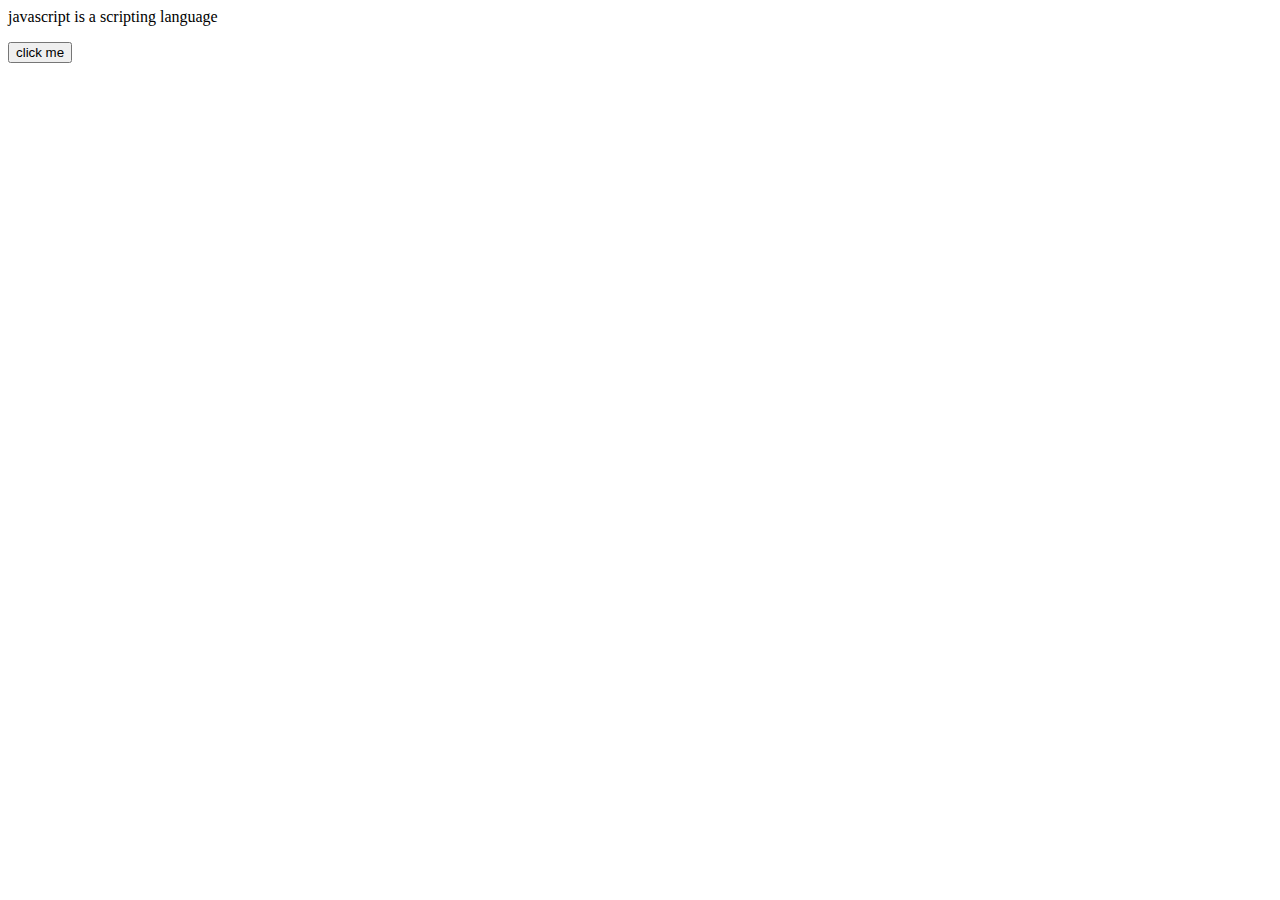
<file: practise/task1.html>
<!--<!DOCTYPE html>
<html>
    <head>
        <title>Date and Time</title>
    </head>
    <body>
        <button type="button" onclick='document.getElementById("demo").innerHTML="Hello Javascript"'>click me</button>
        <p id="demo"></p>
    </body>
</html>

<html>
    <head>
        <title>Javascript</title>
    </head>
    <body>
        <button type="button" onclick="document.getElementById('practise').src=butterfly.gif">turn on the light</button>
        <img id="practise" src="butterfly.gif" style="width:100px">
        <button type="button" onclick="document.getElementById('practise').src=butterfly.gif">turn on the light</button>
    </body>
</html>
<html>
    <head>
        <title>javascript</title>
    </head>
    <body>
        <p id="demo">javascript is a scripting language</p>
        <button type="button" onclick="document.getElementById('demo').style.fontSize='35px'">clickme</button>
    </body>
</html>-->

<html>
    <head>
        <title>javascript</title>
    </head>
    <body>
        <p id="demo">javascript is a scripting language</p>
        <button type="button" onclick="document.getElementById('demo').style.display='none'">click me</button>
    </body>
</html>
</file>
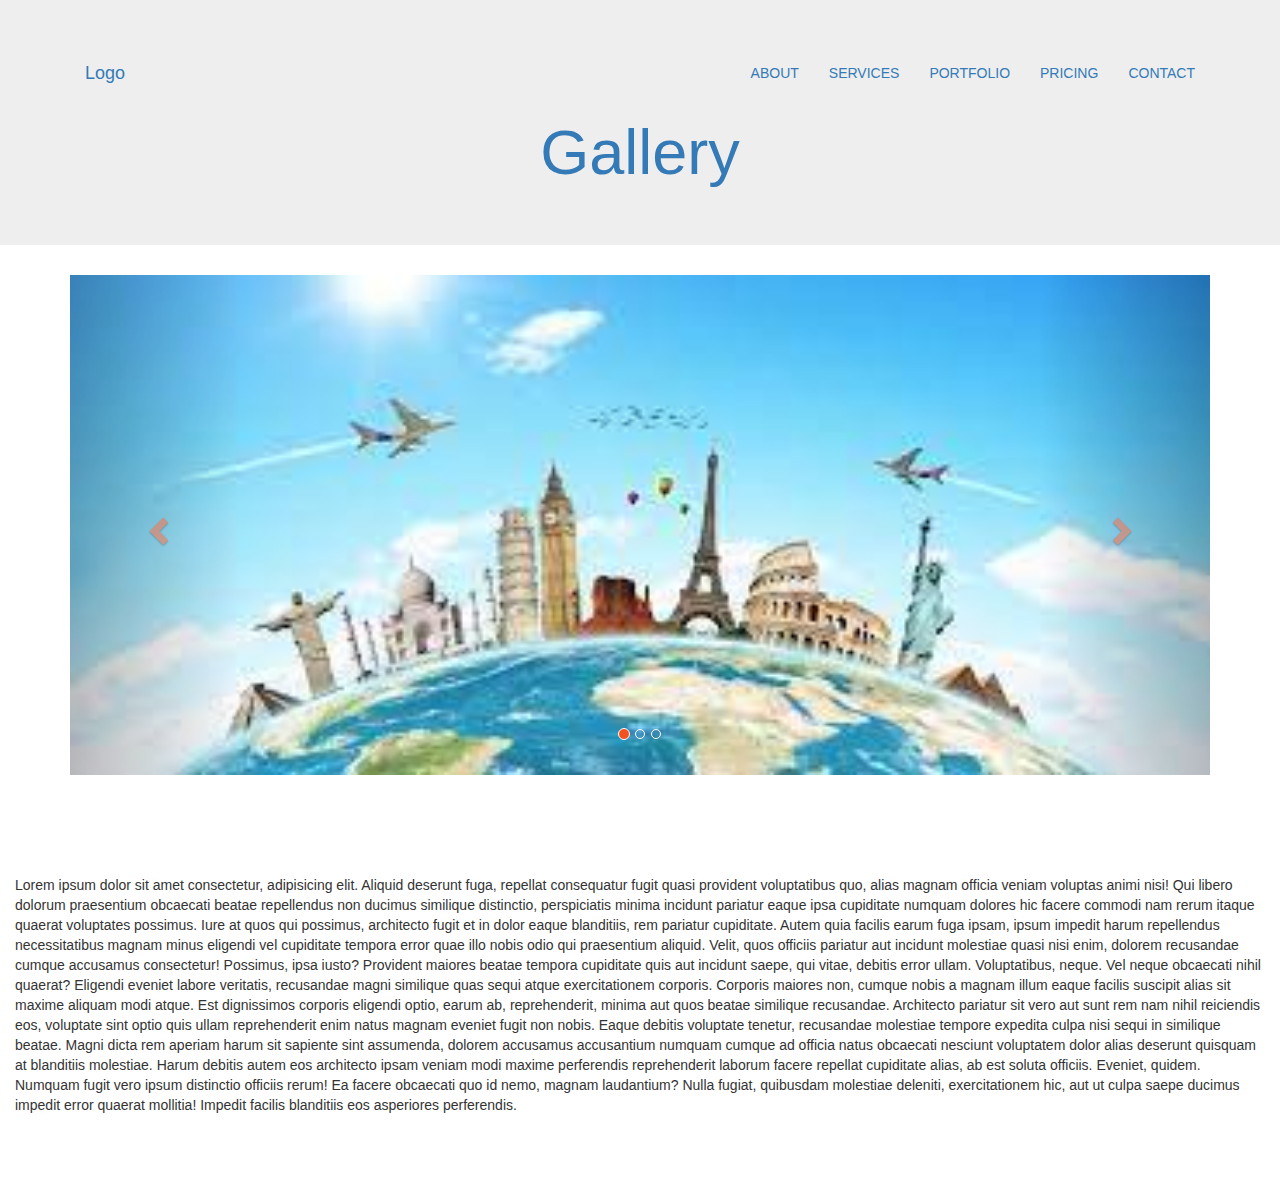
<file: practise/task3.html>
<!DOCTYPE html>
<html lang="en">

<head>
 
  <title>Bootstrap Theme Company Page</title>
  <meta charset="utf-8">
  <meta name="viewport" content="width=device-width, initial-scale=1">
  <link rel="stylesheet" href="https://cdn.jsdelivr.net/npm/bootstrap@3.3.7/dist/css/bootstrap.min.css" integrity="sha384-BVYiiSIFeK1dGmJRAkycuHAHRg32OmUcww7on3RYdg4Va+PmSTsz/K68vbdEjh4u" crossorigin="anonymous">
  <script src="https://cdn.jsdelivr.net/npm/bootstrap@3.3.7/dist/js/bootstrap.min.js" integrity="sha384-Tc5IQib027qvyjSMfHjOMaLkfuWVxZxUPnCJA7l2mCWNIpG9mGCD8wGNIcPD7Txa" crossorigin="anonymous"></script>

  <style>
    body {


      font: 400 15px Lato, sans-serif;
      line-height: 1.8;
      color: #818181;
      text-decoration: none;
    }

    h2 {
      font-size: 24px;
      text-transform: uppercase;
      color: #303030;
      font-weight: 600;
      margin-bottom: 30px;
    }

    h4 {
      font-size: 19px;
      line-height: 1.375em;
      color: #303030;
      font-weight: 400;
      margin-bottom: 30px;
    }

    .jumbotron {
      background-color: #f4511e;
      color: #fff;
      padding: 100px 25px;
      font-family: Montserrat, sans-serif;
    }

    .container-fluid {
      padding: 60px 50px;
    }

    .bg-grey {
      background-color: #f6f6f6;
    }

    .logo-small {
      color: #f4511e;
      font-size: 50px;
    }

    .logo {
      color: #f4511e;
      font-size: 200px;
    }

    .thumbnail {
      padding: 0 0 15px 0;
      border: none;
      border-radius: 0;
    }

    .thumbnail img {
      width: 100%;
      height: 100%;
      margin-bottom: 10px;
    }

    .carousel-control.right,
    .carousel-control.left {
      background-image: none;
      color: #f4511e;
    }

    .carousel-indicators li {
      border-color: #f4511e;
    }

    .carousel-indicators li.active {
      background-color: #f4511e;
    }

    .item h4 {
      font-size: 19px;
      line-height: 1.375em;
      font-weight: 400;
      font-style: italic;
      margin: 70px 0;
    }

    .item span {
      font-style: normal;
    }

    .panel {
      border: 1px solid #f4511e;
      border-radius: 0 !important;
      transition: box-shadow 0.5s;
    }

    .panel:hover {
      box-shadow: 5px 0px 40px rgba(0, 0, 0, .2);
    }

    .panel-footer .btn:hover {
      border: 1px solid #f4511e;
      background-color: #fff !important;
      color: #f4511e;
    }

    .panel-heading {
      color: #fff !important;
      background-color: #f4511e !important;
      padding: 25px;
      border-bottom: 1px solid transparent;
      border-top-left-radius: 0px;
      border-top-right-radius: 0px;
      border-bottom-left-radius: 0px;
      border-bottom-right-radius: 0px;
    }

    .panel-footer {
      background-color: white !important;
    }

    .panel-footer h3 {
      font-size: 32px;
    }

    .panel-footer h4 {
      color: #aaa;
      font-size: 14px;
    }

    .panel-footer .btn {
      margin: 15px 0;
      background-color: #f4511e;
      color: #fff;
    }

    .navbar {
      margin-bottom: 0;
      background-color: #f4511e;
      z-index: 9999;
      border: 0;
      font-size: 12px !important;
      line-height: 1.42857143 !important;
      letter-spacing: 4px;
      border-radius: 0;
      font-family: Montserrat, sans-serif;
    }

    .navbar li a,
    .navbar .navbar-brand {
      color: #fff !important;
    }

    .navbar-nav li a:hover,
    .navbar-nav li.active a {
      color: #f4511e !important;
      background-color: #fff !important;
    }

    .navbar-default .navbar-toggle {
      border-color: transparent;
      color: #fff !important;
    }

    footer .glyphicon {
      font-size: 20px;
      margin-bottom: 20px;
      color: #f4511e;
    }

    .slideanim {
      visibility: hidden;
    }

    .slide {
      animation-name: slide;
      -webkit-animation-name: slide;
      animation-duration: 1s;
      -webkit-animation-duration: 1s;
      visibility: visible;
    }

    @keyframes slide {
      0% {
        opacity: 0;
        transform: translateY(70%);
      }

      100% {
        opacity: 1;
        transform: translateY(0%);
      }
    }

    @-webkit-keyframes slide {
      0% {
        opacity: 0;
        -webkit-transform: translateY(70%);
      }

      100% {
        opacity: 1;
        -webkit-transform: translateY(0%);
      }
    }

    @media screen and (max-width: 768px) {
      .col-sm-4 {
        text-align: center;
        margin: 25px 0;
      }

      .btn-lg {
        width: 100%;
        margin-bottom: 35px;
      }
    }

    @media screen and (max-width: 480px) {
      .logo {
        font-size: 150px;
      }
    }
  </style>


  <div class="jumbotron text-center">
    <div class="container">
      <div class="navbar-header">
        <button type="button" class="navbar-toggle" data-toggle="collapse" data-target="#myNavbar">
          <span class="icon-bar"></span>
          <span class="icon-bar"></span>
          <span class="icon-bar"></span>
        </button>
        <a class="navbar-brand" href="#myPage">Logo</a>
      </div>
      <div class="collapse navbar-collapse" id="myNavbar">
        <ul class="nav navbar-nav navbar-right">
          <li><a href="#about">ABOUT</a></li>
          <li><a href="#services">SERVICES</a></li>
          <li><a href="#portfolio">PORTFOLIO</a></li>
          <li><a href="#pricing">PRICING</a></li>
          <li><a href="#contact">CONTACT</a></li>
        </ul>
      </div>
    </div>
    <a href="https://perlaritgithub.github.io/4-4/animated%20scrolling%20images/index.html">
      <h1>Gallery</h1>
    </a>



  </div>
</head>




<title>Bootstrap Example</title>
<meta charset="utf-8">
<meta name="viewport" content="width=device-width, initial-scale=1">
<link rel="stylesheet" href="https://maxcdn.bootstrapcdn.com/bootstrap/3.4.1/css/bootstrap.min.css">
<script src="https://ajax.googleapis.com/ajax/libs/jquery/3.6.0/jquery.min.js"></script>
<script src="https://maxcdn.bootstrapcdn.com/bootstrap/3.4.1/js/bootstrap.min.js"></script>
</head>


<body id="myPage" data-spy="scroll" data-target=".navbar" data-offset="60">

  <div class="container">

    <div id="myCarousel" class="carousel slide" data-ride="carousel">
     
      <ol class="carousel-indicators">
        <li data-target="#myCarousel" data-slide-to="0" class="active"></li>
        <li data-target="#myCarousel" data-slide-to="1"></li>
        <li data-target="#myCarousel" data-slide-to="2"></li>
      </ol>

     
      <div class="carousel-inner">
        <div class="item active">
          <img src="holiday2.jpg" alt="Los Angeles" style="width:100%; height:500px">
        </div>

        <div class="item">
          <img src="holiday4.jpg" alt="Chicago" style="width:100%; height:500px">
        </div>

        <div class="item">
          <img src="holiday3.jpg" alt="New york" style="width:100%; height:500px">
        </div>
        <div class="item">
          <img src="holiday4.jpg" alt="New york" style="width:100%; height:500px">
        </div>
        <div class="item">
          <img src="holiday5.jpg" alt="New york" style="width:100%; height:500px">
        </div>
      </div>

     
      <a class="left carousel-control" href="#myCarousel" data-slide="prev">
        <span class="glyphicon glyphicon-chevron-left"></span>
        <span class="sr-only">Previous</span>
      </a>
      <a class="right carousel-control" href="#myCarousel" data-slide="next">
        <span class="glyphicon glyphicon-chevron-right"></span>
        <span class="sr-only">Next</span>
      </a>
    </div>
  </div><br><br>
  <div class="container-fluid">
    <p>Lorem ipsum dolor sit amet consectetur, adipisicing elit. Aliquid deserunt fuga, repellat consequatur fugit quasi provident voluptatibus quo, alias magnam officia veniam voluptas animi nisi! Qui libero dolorum praesentium obcaecati beatae repellendus non ducimus similique distinctio, perspiciatis minima incidunt pariatur eaque ipsa cupiditate numquam dolores hic facere commodi nam rerum itaque quaerat voluptates possimus. Iure at quos qui possimus, architecto fugit et in dolor eaque blanditiis, rem pariatur cupiditate. Autem quia facilis earum fuga ipsam, ipsum impedit harum repellendus necessitatibus magnam minus eligendi vel cupiditate tempora error quae illo nobis odio qui praesentium aliquid. Velit, quos officiis pariatur aut incidunt molestiae quasi nisi enim, dolorem recusandae cumque accusamus consectetur! Possimus, ipsa iusto? Provident maiores beatae tempora cupiditate quis aut incidunt saepe, qui vitae, debitis error ullam. Voluptatibus, neque. Vel neque obcaecati nihil quaerat? Eligendi eveniet labore veritatis, recusandae magni similique quas sequi atque exercitationem corporis. Corporis maiores non, cumque nobis a magnam illum eaque facilis suscipit alias sit maxime aliquam modi atque. Est dignissimos corporis eligendi optio, earum ab, reprehenderit, minima aut quos beatae similique recusandae. Architecto pariatur sit vero aut sunt rem nam nihil reiciendis eos, voluptate sint optio quis ullam reprehenderit enim natus magnam eveniet fugit non nobis. Eaque debitis voluptate tenetur, recusandae molestiae tempore expedita culpa nisi sequi in similique beatae. Magni dicta rem aperiam harum sit sapiente sint assumenda, dolorem accusamus accusantium numquam cumque ad officia natus obcaecati nesciunt voluptatem dolor alias deserunt quisquam at blanditiis molestiae. Harum debitis autem eos architecto ipsam veniam modi maxime perferendis reprehenderit laborum facere repellat cupiditate alias, ab est soluta officiis. Eveniet, quidem. Numquam fugit vero ipsum distinctio officiis rerum! Ea facere obcaecati quo id nemo, magnam laudantium? Nulla fugiat, quibusdam molestiae deleniti, exercitationem hic, aut ut culpa saepe ducimus impedit error quaerat mollitia! Impedit facilis blanditiis eos asperiores perferendis.</p>
  </div>

</body>

</html>






</body>

</html>
</file>
